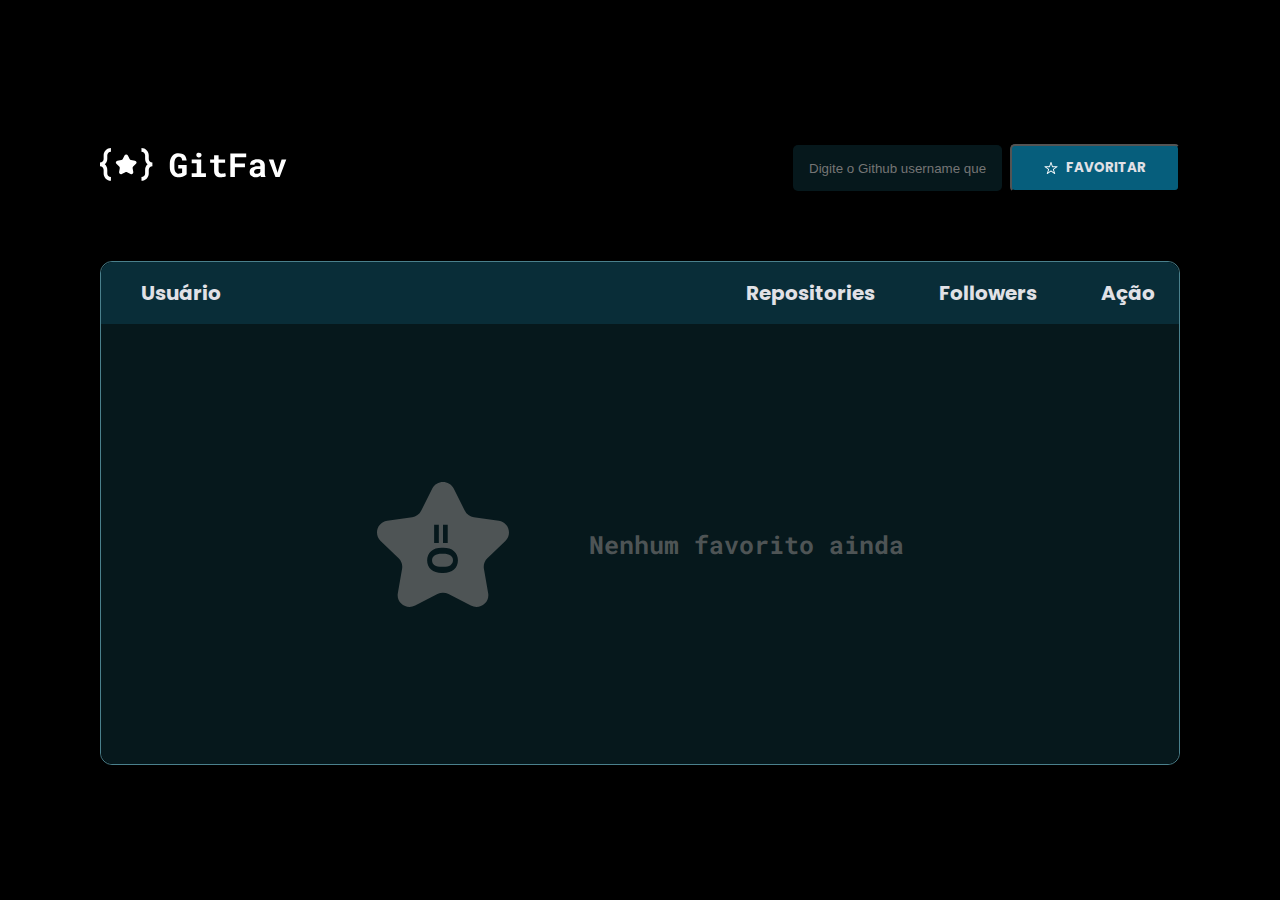
<file: gitfav/index.html>
<!DOCTYPE html>
<html lang="pt-br">
<head>
    <link rel="preconnect" href="https://fonts.googleapis.com">
    <link rel="preconnect" href="https://fonts.gstatic.com" crossorigin>
    <meta charset="UTF-8">
    <meta http-equiv="X-UA-Compatible" content="IE=edge">
    <meta name="viewport" content="width=device-width, initial-scale=1.0">
    <title>GitFav</title>
    <link href="https://fonts.googleapis.com/css2?family=Poppins&family=Roboto+Mono:wght@700&display=swap" rel="stylesheet">
    <link rel="stylesheet" href="style.css">
</head>
<body>

    <div id="app">
        <header>
            <h1><svg width="187" height="33" viewBox="0 0 187 33" fill="none" xmlns="http://www.w3.org/2000/svg">
                <path fill-rule="evenodd" clip-rule="evenodd" d="M33.1649 18.6033C32.7221 19.031 32.5209 19.6472 32.6246 20.2516L33.2935 24.1189C33.5019 25.3228 32.5375 26.3005 31.4436 26.3005C31.1553 26.3005 30.8577 26.2323 30.5694 26.0822L27.0697 24.2562C26.7959 24.114 26.4963 24.0429 26.1956 24.0429C25.8959 24.0429 25.5962 24.114 25.3224 24.2562L21.8227 26.0822C21.5345 26.2323 21.2369 26.3005 20.9486 26.3005C19.8546 26.3005 18.8902 25.3228 19.0987 24.1189L19.7675 20.2516C19.8712 19.6472 19.67 19.031 19.2273 18.6033L16.3953 15.8648C15.2817 14.7874 15.8966 12.91 17.4354 12.6878L21.3489 12.1239C21.9607 12.036 22.4895 11.6548 22.7622 11.1047L24.5126 7.58701C24.8568 6.89472 25.5267 6.54908 26.1956 6.54908C26.8654 6.54908 27.5353 6.89472 27.8796 7.58701L29.6299 11.1047C29.9026 11.6548 30.4315 12.036 31.0433 12.1239L34.9567 12.6878C36.4956 12.91 37.1105 14.7874 35.9968 15.8648L33.1649 18.6033Z" fill="white"/>
                <path d="M48.7556 10.9129V7.27818C48.7556 3.26088 45.4975 0 41.4791 0V3.64018C43.4869 3.64018 45.1176 5.2698 45.1176 7.27818V10.9129C45.1176 13.0992 46.1016 15.0383 47.6281 16.3726C46.1016 17.7065 45.1176 19.6428 45.1176 21.8302V25.4682C45.1176 27.4776 43.4869 29.1067 41.4774 29.1067V32.7453C45.4937 32.7453 48.7556 29.4888 48.7556 25.4682V21.8302C48.7556 19.8207 50.3863 18.1916 52.3942 18.1916V14.5515C50.3831 14.5515 48.7556 12.9218 48.7556 10.9129Z" fill="white"/>
                <path d="M7.27873 10.9151V7.27655C7.27873 5.26708 8.90944 3.638 10.9189 3.638V0C6.90052 0 3.64018 3.25652 3.64018 7.27655L3.63855 10.9151C3.63855 12.9246 2.00947 14.5531 0 14.5531V18.1916L0.00163741 18.1933C2.01111 18.1933 3.64018 19.8223 3.64018 21.8318V25.4665C3.64018 29.4833 6.8967 32.7453 10.9167 32.7453V29.1051C8.90726 29.1051 7.27873 27.476 7.27873 25.4665V21.8318C7.27873 19.645 6.29419 17.7065 4.76826 16.3726C6.29419 15.0383 7.27873 13.1008 7.27873 10.9151Z" fill="white"/>
                <path d="M86.6573 26.2573L86.6411 16.9967H78.2356V20.3847H82.1238L82.1076 24.644C81.9893 24.7838 81.8118 24.9182 81.5752 25.0473C81.3493 25.1656 81.0858 25.2732 80.7847 25.37C80.4835 25.4668 80.1608 25.5421 79.8167 25.5958C79.4725 25.6496 79.1229 25.6765 78.768 25.6765C78.1872 25.6657 77.6655 25.5743 77.203 25.4022C76.7513 25.2194 76.3533 24.9559 76.0092 24.6117C75.8048 24.4073 75.6166 24.1761 75.4445 23.918C75.2832 23.6491 75.138 23.3587 75.0089 23.0467C74.8045 22.509 74.6432 21.8905 74.5249 21.1914C74.4173 20.4923 74.3636 19.7179 74.3636 18.8682V15.6415C74.3636 14.9639 74.4012 14.3347 74.4765 13.7539C74.5625 13.1731 74.6808 12.646 74.8314 12.1728C75.025 11.5597 75.267 11.0273 75.5574 10.5756C75.8586 10.1238 76.192 9.75814 76.5577 9.47849C76.8374 9.27413 77.1385 9.11817 77.4612 9.01062C77.7839 8.90306 78.1173 8.84928 78.4615 8.84928C79.096 8.84928 79.6392 8.93533 80.0909 9.10742C80.5534 9.26875 80.9353 9.51613 81.2364 9.84956C81.5053 10.1507 81.715 10.5218 81.8656 10.9628C82.027 11.4038 82.1453 11.9093 82.2206 12.4793H86.6411C86.5228 11.35 86.2701 10.3336 85.8829 9.43009C85.5064 8.52661 84.9794 7.75759 84.3018 7.123C83.6242 6.49917 82.7906 6.02055 81.8011 5.68712C80.8223 5.3537 79.6715 5.18698 78.3485 5.18698C77.4881 5.18698 76.6706 5.3053 75.8962 5.54192C75.1218 5.77854 74.4066 6.1281 73.7505 6.5906C73.1912 6.99931 72.6749 7.48332 72.2017 8.04261C71.7392 8.6019 71.3305 9.23111 70.9755 9.93023C70.5991 10.7154 70.3087 11.592 70.1043 12.56C69.9 13.5172 69.7978 14.5552 69.7978 15.6737V18.8682C69.7978 20.0405 69.9 21.1269 70.1043 22.1271C70.3194 23.1274 70.6313 24.0255 71.0401 24.8214C71.395 25.5421 71.8252 26.182 72.3307 26.7413C72.847 27.3006 73.4171 27.7739 74.0409 28.1611C74.6755 28.5375 75.3692 28.8225 76.1221 29.0161C76.8857 29.2205 77.6978 29.3227 78.5583 29.3227C79.5478 29.3227 80.4728 29.2312 81.3332 29.0484C82.1937 28.8656 82.9734 28.6236 83.6726 28.3224C84.3609 28.032 84.9579 27.7039 85.4634 27.3383C85.9689 26.9726 86.3669 26.6122 86.6573 26.2573Z" fill="white"/>
                <path d="M91.707 11.5436V15.2059H96.6762V25.3538H91.707V29H105.937V25.3538H101.21V11.5436H91.707ZM96.3535 7.0746C96.3535 7.41878 96.4126 7.74145 96.531 8.04261C96.66 8.33301 96.8375 8.58039 97.0634 8.78475C97.2892 8.99986 97.5581 9.16658 97.87 9.28489C98.1927 9.4032 98.5476 9.46236 98.9348 9.46236C99.7308 9.46236 100.36 9.24187 100.822 8.80088C101.296 8.34915 101.532 7.77372 101.532 7.0746C101.532 6.37548 101.296 5.80543 100.822 5.36445C100.36 4.91271 99.7308 4.68685 98.9348 4.68685C98.5476 4.68685 98.1927 4.746 97.87 4.86431C97.5581 4.98263 97.2892 5.14396 97.0634 5.34832C96.8375 5.56343 96.66 5.82157 96.531 6.12273C96.4126 6.41313 96.3535 6.73042 96.3535 7.0746Z" fill="white"/>
                <path d="M118.585 7.2682H114.1V11.5436H110.115V14.8509H114.1V22.7886C114.1 23.9395 114.251 24.929 114.552 25.7572C114.853 26.5746 115.283 27.2468 115.843 27.7739C116.391 28.3116 117.053 28.7096 117.827 28.9677C118.612 29.2151 119.484 29.3388 120.441 29.3388C120.936 29.3388 121.436 29.3119 121.941 29.2581C122.457 29.2151 122.952 29.1506 123.425 29.0645C123.899 28.9785 124.345 28.8709 124.765 28.7419C125.184 28.602 125.55 28.4407 125.862 28.2579L125.426 25.1764C125.222 25.2301 124.974 25.2839 124.684 25.3377C124.404 25.3915 124.103 25.4399 123.78 25.4829C123.447 25.5367 123.097 25.5797 122.732 25.612C122.377 25.6442 122.027 25.6604 121.683 25.6604C121.21 25.6604 120.78 25.6066 120.392 25.499C120.016 25.3915 119.693 25.2086 119.424 24.9505C119.155 24.7031 118.946 24.3697 118.795 23.9502C118.655 23.52 118.585 22.9876 118.585 22.353V14.8509H125.103V11.5436H118.585V7.2682Z" fill="white"/>
                <path d="M144.948 19.2715V15.5931H134.88V9.20422H146.206V5.50965H130.331V29H134.88V19.2715H144.948Z" fill="white"/>
                <path d="M160.952 29H165.502V28.7257C165.276 28.2847 165.104 27.7577 164.985 27.1446C164.867 26.5316 164.808 25.7572 164.808 24.8214V17.3355C164.808 16.3245 164.62 15.4371 164.243 14.6735C163.867 13.8991 163.345 13.2591 162.678 12.7536C162.011 12.2481 161.221 11.8662 160.307 11.6081C159.403 11.35 158.424 11.2209 157.37 11.2209C156.198 11.2209 155.155 11.3715 154.24 11.6726C153.337 11.963 152.573 12.361 151.949 12.8665C151.315 13.372 150.831 13.9582 150.497 14.6251C150.175 15.2919 150.013 15.9964 150.013 16.7386H154.499C154.499 16.4266 154.542 16.1416 154.628 15.8835C154.724 15.6253 154.87 15.4049 155.063 15.222C155.278 15.0177 155.558 14.8617 155.902 14.7541C156.246 14.6358 156.655 14.5767 157.128 14.5767C157.666 14.5767 158.134 14.6466 158.532 14.7864C158.941 14.9155 159.279 15.1037 159.548 15.3511C159.806 15.5877 160 15.8727 160.129 16.2062C160.258 16.5288 160.323 16.8945 160.323 17.3032V18.3358H157.822C156.531 18.3358 155.386 18.4541 154.386 18.6907C153.396 18.9166 152.563 19.25 151.885 19.691C151.132 20.175 150.567 20.7934 150.191 21.5463C149.814 22.2885 149.626 23.1435 149.626 24.1116C149.626 24.8645 149.777 25.5636 150.078 26.2089C150.379 26.8435 150.799 27.392 151.336 27.8545C151.874 28.317 152.514 28.6773 153.256 28.9355C154.009 29.1936 154.832 29.3227 155.725 29.3227C156.273 29.3227 156.784 29.2689 157.257 29.1613C157.731 29.0645 158.166 28.9247 158.564 28.7419C158.951 28.5698 159.306 28.3654 159.629 28.1288C159.952 27.8922 160.237 27.6394 160.484 27.3705C160.538 27.6824 160.602 27.9782 160.678 28.2579C160.753 28.5375 160.844 28.7849 160.952 29ZM156.677 25.854C156.257 25.854 155.886 25.8056 155.563 25.7088C155.251 25.6012 154.988 25.4614 154.773 25.2893C154.558 25.1065 154.391 24.886 154.273 24.6278C154.165 24.3589 154.111 24.0685 154.111 23.7566C154.111 23.3587 154.187 22.993 154.337 22.6595C154.488 22.3154 154.719 22.0196 155.031 21.7722C155.343 21.5356 155.746 21.3527 156.241 21.2237C156.736 21.0838 157.333 21.0139 158.032 21.0139H160.323V24.0148C160.194 24.2406 160.016 24.4665 159.79 24.6924C159.564 24.9075 159.296 25.1011 158.984 25.2732C158.672 25.4453 158.322 25.5851 157.935 25.6926C157.548 25.8002 157.128 25.854 156.677 25.854Z" fill="white"/>
                <path d="M175.44 29H179.651L186.282 11.5436H181.603L177.779 23.8534L177.537 25.0796L177.295 23.8534L173.455 11.5436H168.777L175.44 29Z" fill="white"/>
                </svg>
                
                </h1>
            
                <div class="search">
                    <input type="text" placeholder="Digite o Github username que quer favoritar">
                    <button class="favorites">
                        <svg width="24" height="22" viewBox="0 0 24 22" fill="none" xmlns="http://www.w3.org/2000/svg">
                        <path fill-rule="evenodd" clip-rule="evenodd" d="M12 0.5C12.3249 0.5 12.6128 0.709195 12.7133 1.01819L14.9824 8H22.5C22.8287 8 23.1191 8.21402 23.2164 8.52798C23.3137 8.84193 23.1952 9.18266 22.9241 9.36855L16.8295 13.5477L19.1794 20.5102C19.2837 20.8193 19.1762 21.1605 18.9134 21.354C18.6506 21.5474 18.2929 21.5488 18.0287 21.3573L12 16.9887L5.97133 21.3573C5.70709 21.5488 5.34938 21.5474 5.0866 21.354C4.82381 21.1605 4.71628 20.8193 4.82063 20.5102L7.17046 13.5477L1.07585 9.36855C0.804769 9.18266 0.686309 8.84193 0.783612 8.52798C0.880915 8.21402 1.17131 8 1.49999 8H9.01763L11.2867 1.01819C11.3871 0.709195 11.6751 0.5 12 0.5ZM12 3.67651L10.2758 8.98181C10.1753 9.2908 9.88739 9.5 9.56249 9.5H3.91994L8.48664 12.6315C8.76343 12.8213 8.88044 13.1718 8.77311 13.4898L6.99287 18.7646L11.5599 15.4552C11.8225 15.2649 12.1775 15.2649 12.4401 15.4552L17.0071 18.7646L15.2269 13.4898C15.1196 13.1718 15.2366 12.8213 15.5133 12.6315L20.08 9.5H14.4375C14.1126 9.5 13.8246 9.2908 13.7242 8.98181L12 3.67651Z"
                         fill="white"/>
                        </svg>
                        
                        FAVORITAR</button>
                </div>
        </header>
       
    
        <div class="table-lim"><table>
            <thead>
                <tr>
                    <th id="user-col">Usuário</th>
                    <th>Repositories</th>
                    <th>Followers</th>
                    <th>Ação</th>
    
                </tr>
            </thead>
            
            <tbody></tbody> 
            
         
            
        </table>
        <div class="no-favorites">
            <svg width="132" height="125" viewBox="0 0 132 125" fill="none" xmlns="http://www.w3.org/2000/svg">
                <path fill-rule="evenodd" clip-rule="evenodd" d="M106.917 86.7188C106.257 82.8938 107.538 78.9937 110.356 76.2875L128.381 58.9562C135.469 52.1375 131.555 40.2563 121.761 38.85L96.8522 35.2813C92.9581 34.725 89.5921 32.3125 87.8562 28.8313L76.7153 6.56872C74.524 2.18747 70.2604 0 65.9967 0C61.7396 0 57.476 2.18747 55.2847 6.56872L44.1438 28.8313C42.408 32.3125 39.0419 34.725 35.1478 35.2813L10.2391 38.85C0.444538 40.2563 -3.46934 52.1375 3.61917 58.9562L21.644 76.2875C24.4623 78.9937 25.7427 82.8938 25.0827 86.7188L20.8256 111.194C19.499 118.812 25.6371 125 32.6002 125C34.435 125 36.3293 124.569 38.1641 123.619L60.4394 112.062C62.1819 111.162 64.0893 110.713 65.9967 110.713C67.9107 110.713 69.8182 111.162 71.5606 112.062L93.8359 123.619C95.6708 124.569 97.565 125 99.3998 125C106.363 125 112.501 118.812 111.174 111.194L106.917 86.7188ZM66.0219 60.984H70.7119V42.6376H66.0219V60.984ZM57.1356 60.984H61.8256V42.6376H57.1356V60.984ZM64.8083 91.0294H66.2276C68.5178 91.0294 70.5611 90.7158 72.3576 90.0886C74.1677 89.475 75.7105 88.6023 76.9858 87.4706C78.2612 86.3525 79.2348 85.0162 79.9068 83.4618C80.5788 81.921 80.9147 80.2098 80.9147 78.3281C80.9147 76.4601 80.5788 74.7488 79.9068 73.1944C79.2348 71.6536 78.2612 70.3173 76.9858 69.1856C75.7105 68.0675 74.1677 67.2017 72.3576 66.5881C70.5611 65.9745 68.5178 65.6677 66.2276 65.6677H64.8083C62.5319 65.6677 60.4886 65.9745 58.6784 66.5881C56.8682 67.2153 55.3255 68.0948 54.0501 69.2265C52.7885 70.3583 51.8217 71.6945 51.1497 73.2353C50.4778 74.7897 50.1418 76.501 50.1418 78.369C50.1418 80.2507 50.4778 81.9619 51.1497 83.5027C51.8217 85.0571 52.7885 86.3934 54.0501 87.5115C55.3255 88.6296 56.8682 89.4954 58.6784 90.109C60.4886 90.7226 62.5319 91.0294 64.8083 91.0294ZM66.2688 84.8321H64.8083C63.2313 84.8321 61.8325 84.689 60.612 84.4026C59.4052 84.1163 58.3836 83.7004 57.547 83.155C56.7242 82.6096 56.1003 81.9346 55.6752 81.1302C55.25 80.3257 55.0375 79.4053 55.0375 78.369C55.0375 77.3327 55.25 76.4123 55.6752 75.6078C56.1003 74.8034 56.7242 74.1216 57.547 73.5626C58.3836 73.0035 59.4052 72.5808 60.612 72.2945C61.8325 72.0081 63.2313 71.865 64.8083 71.865H66.2688C67.8595 71.865 69.2583 72.0081 70.4651 72.2945C71.6719 72.5808 72.6867 72.9967 73.5095 73.5421C74.3323 74.1012 74.9494 74.7761 75.3608 75.5669C75.7859 76.3714 75.9985 77.2918 75.9985 78.3281C75.9985 79.3644 75.7859 80.2848 75.3608 81.0892C74.9494 81.8937 74.3323 82.5755 73.5095 83.1346C72.6867 83.6936 71.6719 84.1163 70.4651 84.4026C69.2583 84.689 67.8595 84.8321 66.2688 84.8321Z" fill="#4E5455"/>
                </svg>
    
            <h1>Nenhum favorito ainda</h1> </div>
    </div></div>
    <script src="./js/script.js" type="module"></script>
</body>
</html>
</file>
<file: gitfav/style.css>
* {
    margin: 0;
    padding: 0;
    box-sizing: border-box;
}
:root {
    font-size: 62.5%;
    --background-color-page: #000000;
    --background-color-input: #06181C;
    --background-color-fav: #065E7C;
    --background-color-fav-hover: #FFFFFF;
    --background-color-tr: #092D38;
    --background-color-td-odd: #06181C;
    --background-color-td: rgba(6, 22, 27, 0.5);;
    --text-color: #E1E1E6;


}

#app {
    padding: 2rem;
    max-width: 1120px;
    margin: 0 auto;
  }

body {
    color: var(--text-color);
    background-color: var(--background-color-page);
    font-family: 'Poppins', sans-serif;
    
}

header {
    display: flex;
    justify-content: space-between;
    align-items: center;
    margin: 12.4rem auto 6.9rem;

}

.search {
    display: flex;
    align-items: center;
    gap: .8rem;
}

input {
    width: clamp(23rem, 30vw + 23, 46.2rem);
    height: 4.6rem;
    background-color: var(--background-color-input);
    border: none;
    border-radius: .5rem;
    padding: 1.6rem;

    color: #7C7C8A;

}

button.favorites {
    font-family: 'Poppins', sans-serif;
    font-weight: bold;
    width: 17rem;
    height: 4.8rem;
    background-color: var(--background-color-fav);
    border-radius: .5rem;
    color: var(--text-color);
    padding: 1.2rem 3.2rem;
    display: flex;
    align-items: center;
    flex-direction: row;
    gap: .8rem;
    cursor: pointer;
    transition: background 3ms;


}


button:hover{
    transform: scale(1.05);
    background-color: var(--background-color-fav-hover);
    
    color: var(--background-color-fav);

}

svg path:hover{
    fill:  #065E7C;

}

table {
    width: 100%;
    max-height: 40rem;
    border-collapse: collapse;
    text-align: left;

}

.table-lim{   
    border: 1px solid #4A808C ;
    border-radius: 1.2rem
    ;}



table * {
    font-size: clamp(1rem, 10vh + 1rem, 2rem);
    color: var(--text-color);
}

table th {
    width: 100%;
    background: var(--background-color-tr);
    font-weight: bold;
    
    padding: 16px 24px 16px 40px;

}

table th:last-child {
    border-top-right-radius: 1.2rem ;
}


table th:first-child{
    border-top-left-radius: 1.2rem;

 
}

table tr:nth-child(even) {
    background: var(--background-color-td-odd);
   
 
}

table tr:nth-child(odd) {
    background: var(--background-color-td);
   

}

td {
    padding: 16px 24px 16px 40px;
    border-top: 1px solid #4A808C ;
    text-align: center;


}


td.user {
    display: flex;
    align-items: center;
}
  
  
td.user img {
    width: 5rem;
    height: 5rem;
    object-fit: cover;
    border-radius: 50%;
    margin-right: 1.5rem;
}

td.user a {
    text-decoration: none;
    text-align: left;
}

td.user a p {
    font-weight: bold;
}

td .remove {
    font-weight: 700;
    background: none;
    border: none;

    color: #F75A68;
    cursor: pointer;
}

td .remove:hover{
    color: #e47d86;
}


.no-favorites {
    width: 100%;
    height: 44rem;

    display: flex;
    align-items: center;
    justify-content: center;
    background: var(--background-color-input);

    gap: 8rem;
    border-bottom-right-radius: 1.2rem;
    border-bottom-left-radius: 1.2rem;

}

.hide{
    display: none;
}


.no-favorites h1{
    font-family: 'Roboto Mono';
    font-weight: 700;
    font-size: clamp(2rem, 2.5rem, 4rem);
    line-height: 25px;

    color: #4E5455;
    
}

#user-col{
   
    padding-right:clamp(.9rem, .9rem, 39rem);
    
}
</file>
